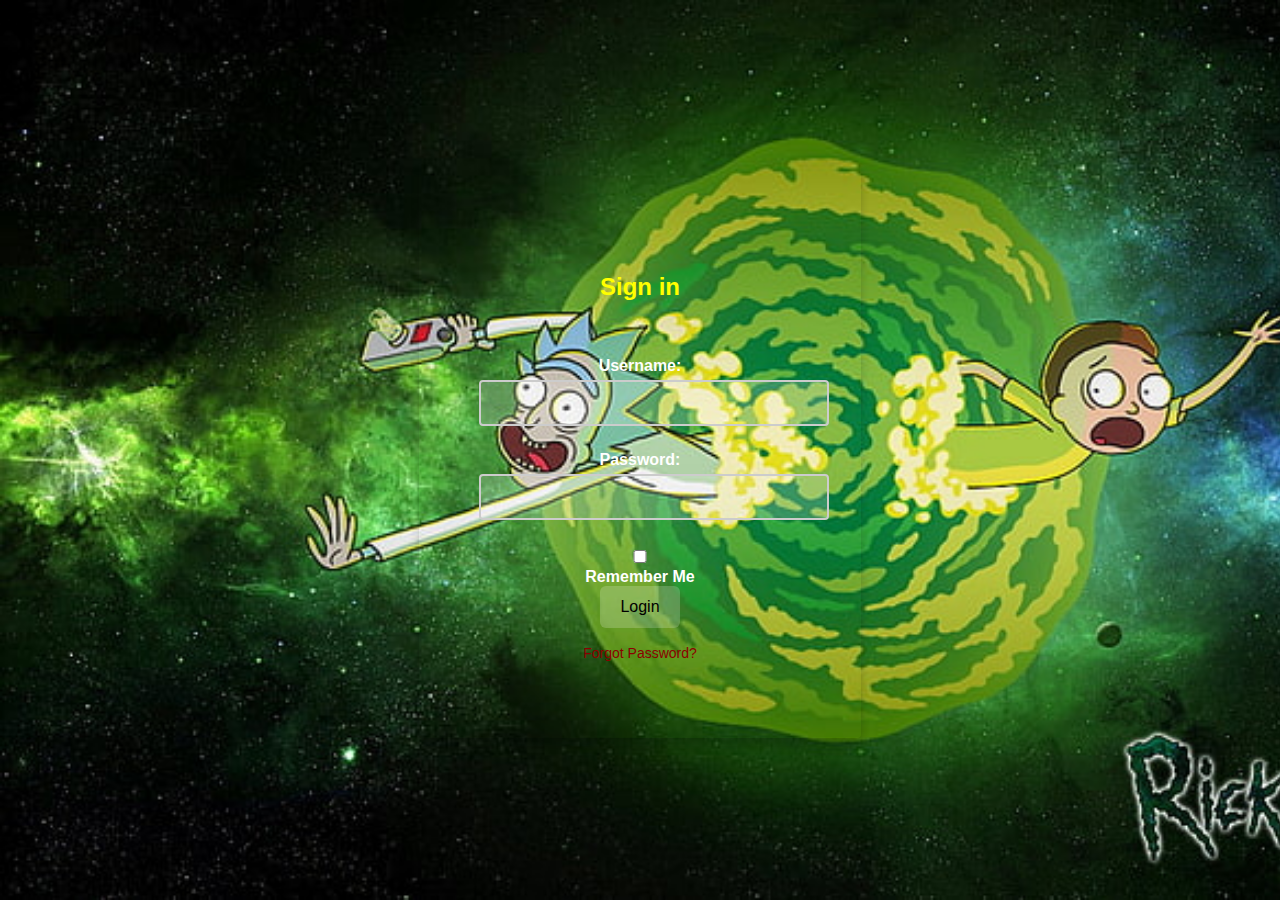
<file: index.html>
<!DOCTYPE html>
<html lang="en">
<head>
    <meta charset="UTF-8">
    <meta name="viewport" content="width=device-width, initial-scale=1.0">
    <title>Rick and Morty Login Form</title>
    <link rel="stylesheet" href="allpage.css">
</head>
<body>
    <div class="login-container">
        <h2>Sign in</h2>
        <form id="login-form">
            <div class="form-group">
                <label for="username">Username:</label>
                <input type="text" id="username" name="username" required>
            </div>
            <div class="form-group">
                <label for="password">Password:</label>
                <input type="password" id="password" name="password" required>
            </div>
            <div class="two-col">
                <div class="one">
                    <input type="checkbox" id="register-check">
                    <label for="register-check"> Remember Me</label>
                    <br>
            <button type="submit">Login</button>
        </form>
        <p id="error-message" class="error-message"></p>
        <p class="forgot-password"><a href="#" id="forgot-password">Forgot Password?</a></p>
    </div>
    <script src="jaba.js"></script>
</body>
</html>
</file>
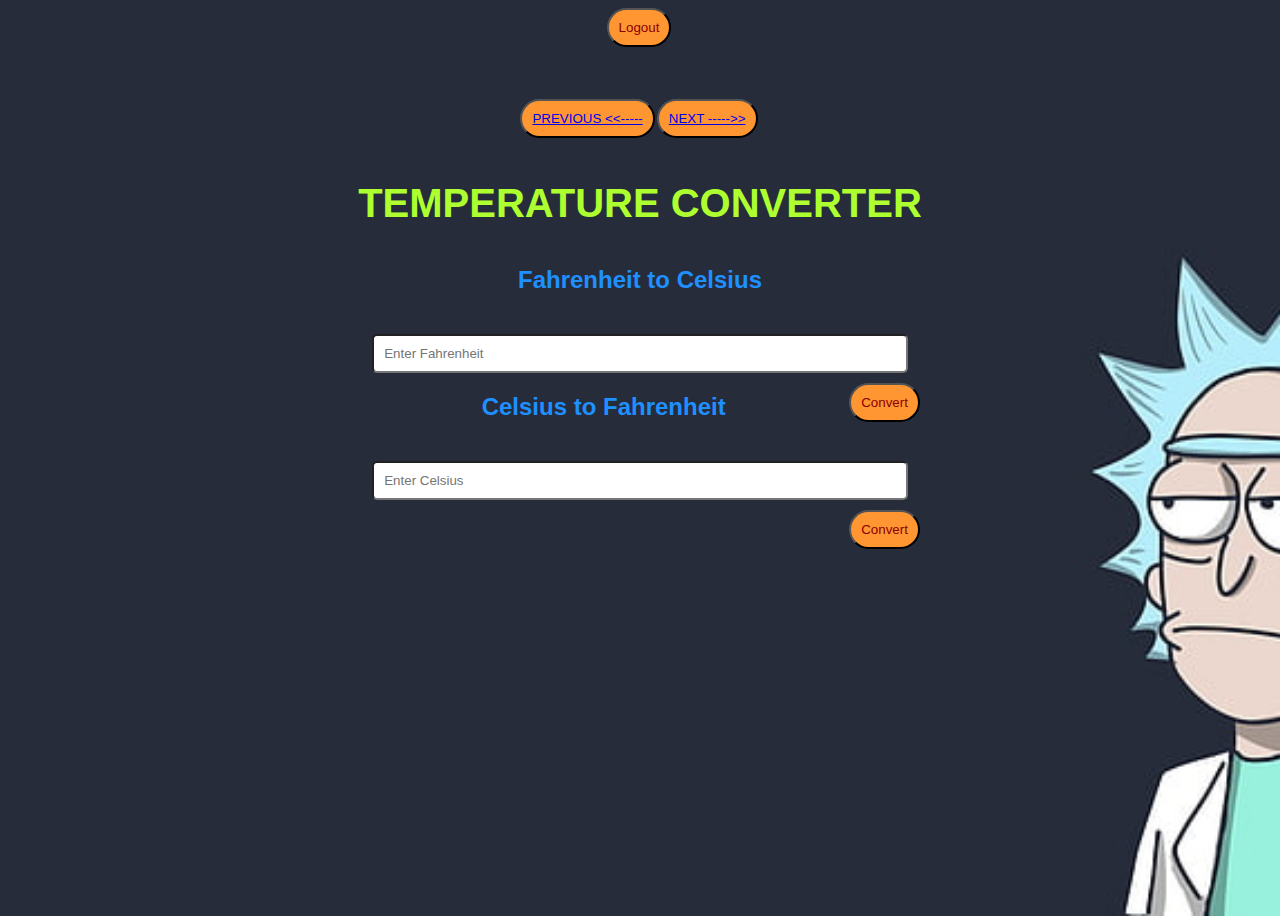
<file: homecf.html>
<!DOCTYPE html>
<html>
<head>
    <title>Temperature Converter</title>
    <link rel="stylesheet" type="text/css" href="login.css">
</head>
<body>
    <button type='button' onclick="logout()">Logout</button>

    <script>
        function logout() {
            let response = confirm("Are you sure you want to log out?");
            if (response) {
                window.location.href = 'index.html'; 
            }
        }
    </script>
    <br>
    <br>
    <p>
        <button><a href="homednc.html">NEXT ----->></a></button>
        <button><a href="homejv.html">PREVIOUS <<-----</a></button>
    </p>
    <div class="container">
        <h1 style="color: greenyellow;"> TEMPERATURE CONVERTER</h1>
        

        <div class="converter">
            <!-- Fahrenheit to Celsius Converter -->
            <div>
                <h2 style="color: DodgerBlue;">Fahrenheit to Celsius</h2>
                <input type="number" id="fahrenheitInput" placeholder="Enter Fahrenheit">
                <button onclick="convertToFahrenheit()">Convert</button>
                <p id="fahrenheitResult"></p>
            </div>
            
            <!-- Celsius to Fahrenheit Converter -->
            <div>
                <h2 style="color: DodgerBlue;">Celsius to Fahrenheit</h2>
                <input type="number" id="celsiusInput" placeholder="Enter Celsius">
                <button onclick="convertToCelsius()">Convert</button>
                <p id="celsiusResult"></p>
            </div>
        </div>
    </div>

    <script>
        // Function to convert Fahrenheit to Celsius
        function convertToFahrenheit() {
            var fahrenheitInput = parseFloat(document.getElementById("fahrenheitInput").value);
            var celsiusResult = (fahrenheitInput - 32) * 5/9;
            document.getElementById("fahrenheitResult").innerHTML = fahrenheitInput + " Fahrenheit is " + celsiusResult.toFixed(2) + " Celsius";
        }

        // Function to convert Celsius to Fahrenheit
        function convertToCelsius() {
            var celsiusInput = parseFloat(document.getElementById("celsiusInput").value);
            var fahrenheitResult = (celsiusInput * 9/5) + 32;
            document.getElementById("celsiusResult").innerHTML = celsiusInput + " Celsius is " + fahrenheitResult.toFixed(2) + " Fahrenheit";
        }
    </script>
</body>
</html>
</file>
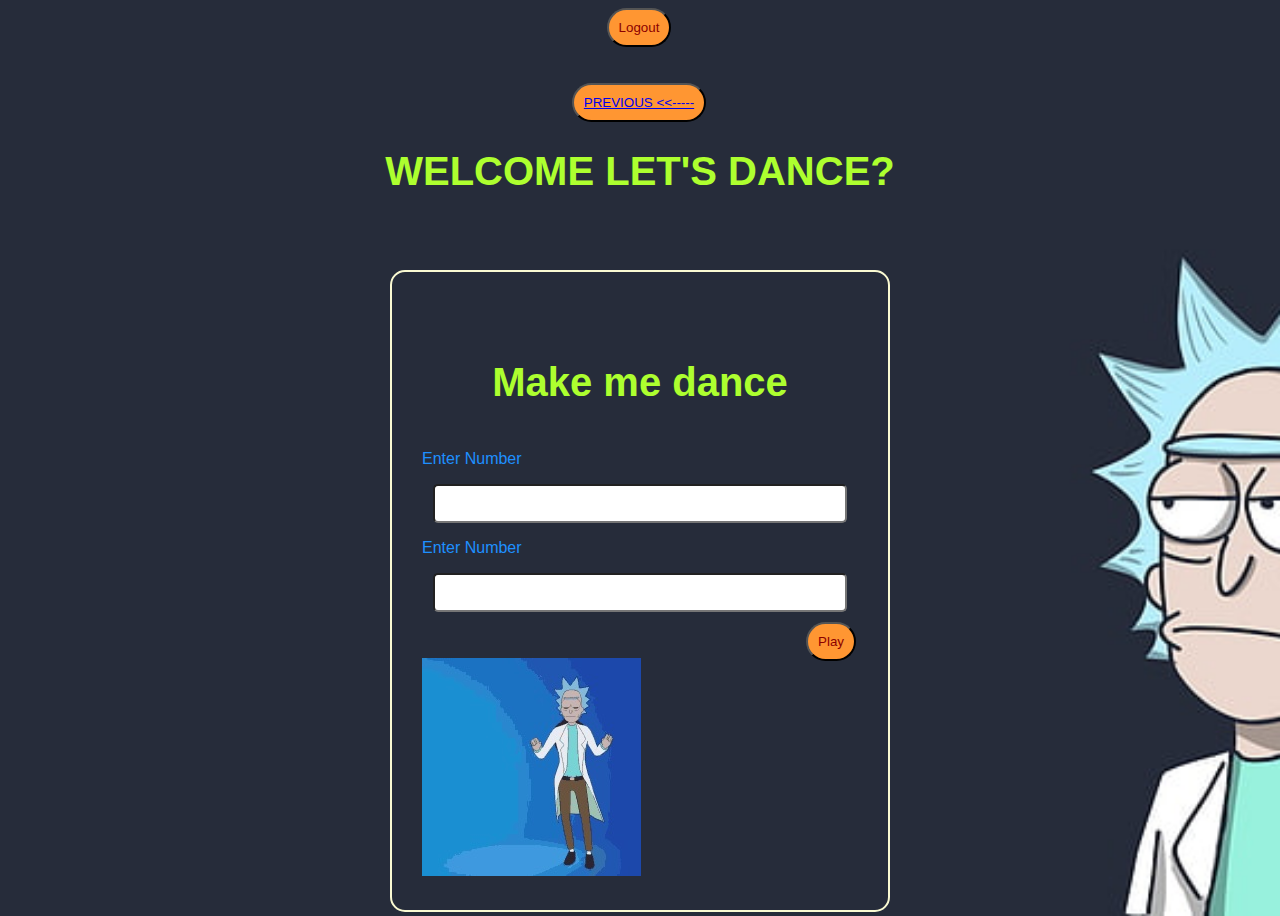
<file: homednc.html>
<!DOCTYPE html>
<html>
<head>
    <meta charset="utf-8">
    <meta name="viewport" content="width=device-width, initial-scale=1">
    <title> Let's Dance</title>
    <link rel="stylesheet" type="text/css" href="login.css">
</head>
 <button type='button' onclick="logout()">Logout</button>

    <script>
        function logout() {
            let response = confirm("Are you sure you want to log out?");
            if (response) {
                window.location.href = 'index.html'; 
            }
        }
    </script>
    <br>
    <br>
    <button><a href="homecf.html">PREVIOUS <<----- </a></button>
<body>
    <h1 style="color: greenyellow;"> WELCOME LET'S DANCE? </h1>

    <br>
    <br>

    <div class="div1">
        <h4 style="color: greenyellow;">Make me dance</h4>
        <p style="color: DodgerBlue;">Enter Number</p>
        <input type="number" id="num1" name="num1">
        <p style="color: DodgerBlue;">Enter Number</p>
        <input type="number" id="num2" name="num2">
        <button type="button" onclick="dancing()">Play</button>
        <br>
        <br>
            
        <img id="dance" src="pause.jpg">

        <script>
            function dancing() {
                var image = document.getElementById('dance');
                let num1 = parseInt(document.getElementById("num1").value);
                let num2 = parseInt(document.getElementById("num2").value);
                let sum = num1 + num2;
                
                if (sum >= 100) {
                    image.src = "play.gif";
                } else {
                    image.src = "pause.jpg";
                }
            }
        </script>

    </div>
</html>
</file>
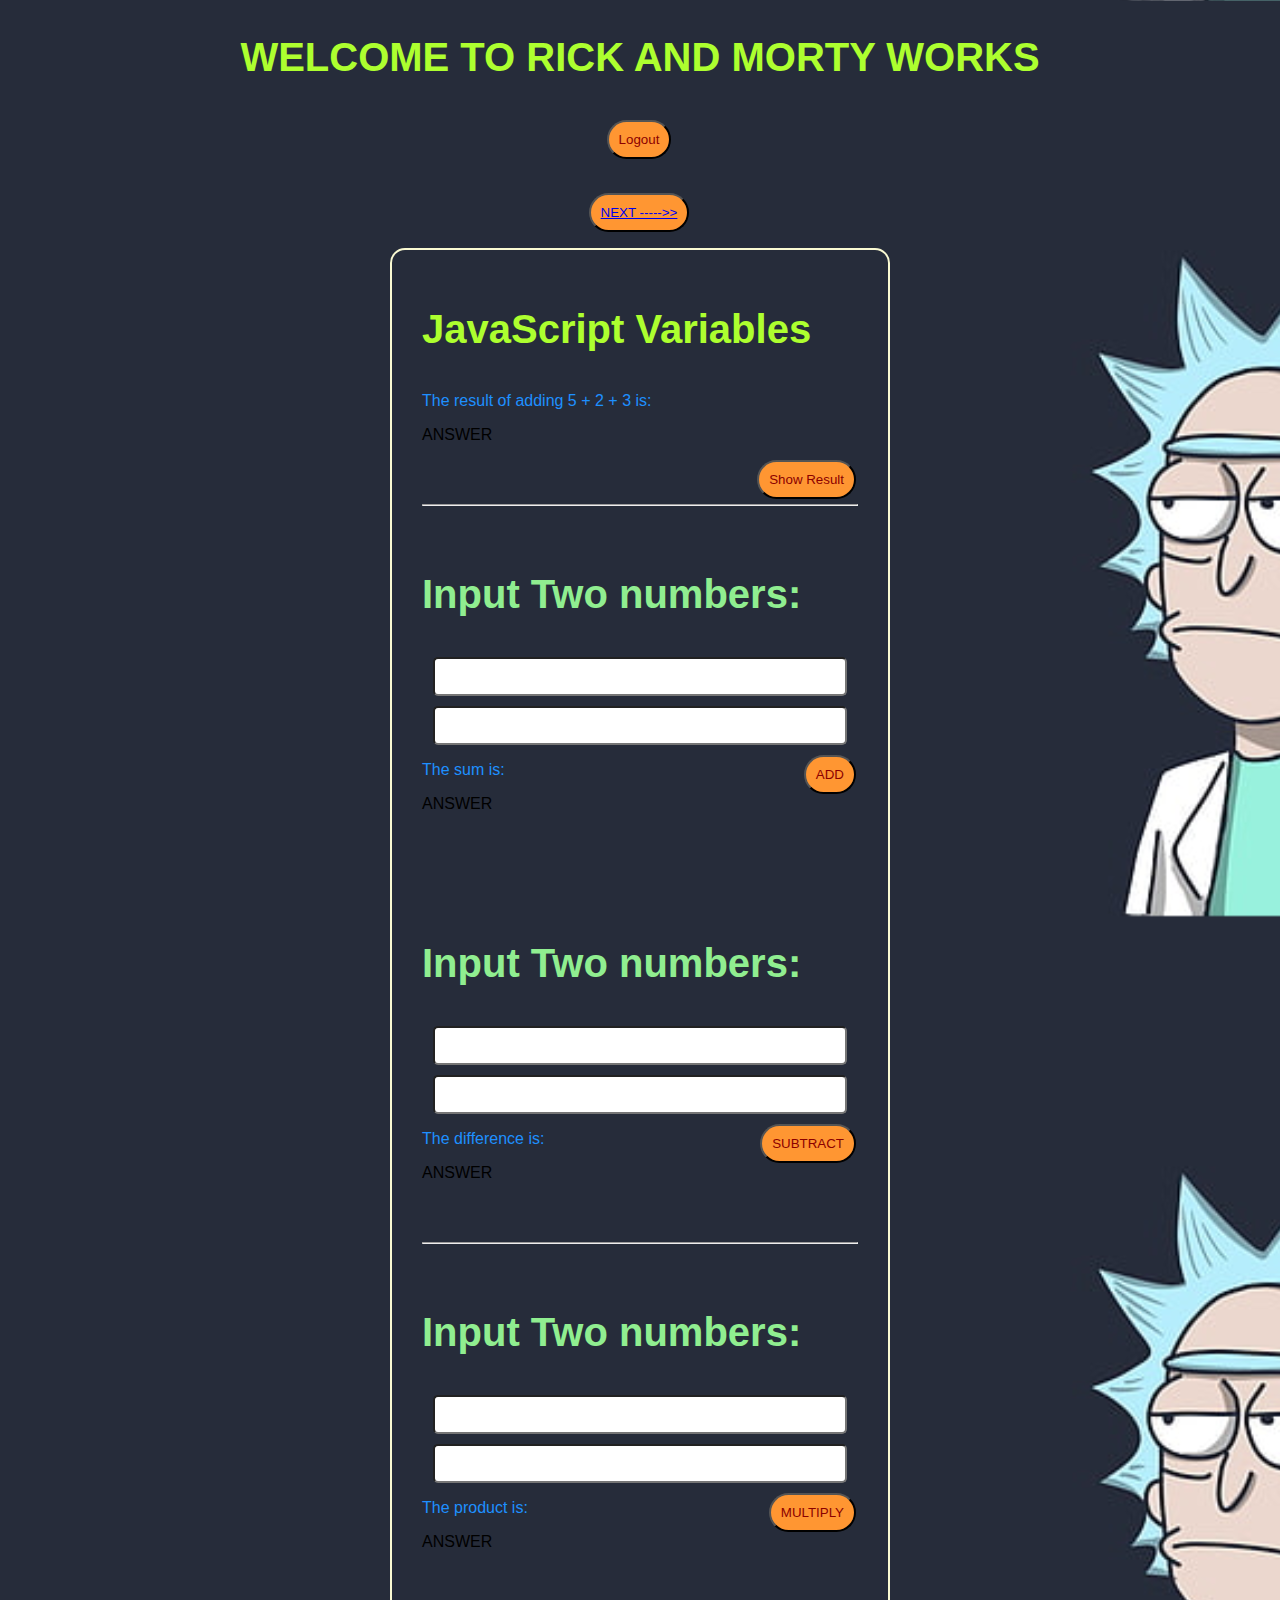
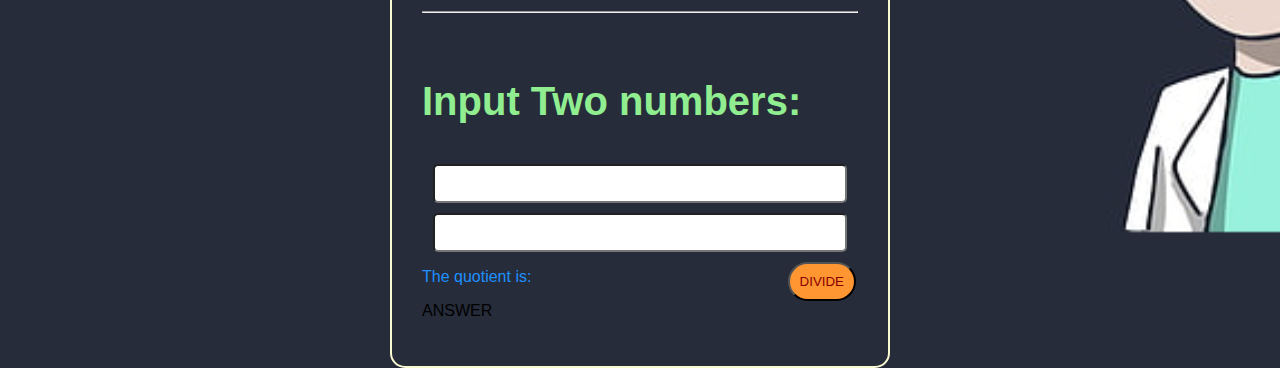
<file: homejv.html>
<!DOCTYPE html>
<html>
<head>
    <meta charset="utf-8">
    <meta name="viewport" content="width=device-width, initial-scale=1">
    <title>Javascript Variables Home</title>
    <link rel="stylesheet" href="login.css">
</head>
<body>
    <h1 style="color: greenyellow;">WELCOME TO RICK AND MORTY WORKS</h1>

    <button type="button" onclick="logout()">Logout</button>

    <br>
    <p>
    	<button><a href="homecf.html">NEXT ----->> </a></button>

    </p>
  

    <div class="div1">
        <h1 style="color: greenyellow;">JavaScript Variables</h1>

        <p style="color: DodgerBlue;">The result of adding 5 + 2 + 3 is:</p>
        <p id="demo1">ANSWER</p>
        <button type="button" onclick="adding()">Show Result</button>

        <br>
        <br>
        <hr>
        <br>

        <h3>Input Two numbers:</h3>
        <input type="number" id="num1">
        <input type="number" id="num2">
        <button type="button" onclick="addnum()">ADD</button>
        <p style="color: DodgerBlue;">The sum is: </p><p id="demo2">ANSWER</p>

        <br>
        <br>

        <br>
        <br>

        <h3>Input Two numbers:</h3>
        <input type="number" id="num3">
        <input type="number" id="num4">
        <button type="button" onclick="subnum()">SUBTRACT</button>
        <p style="color: DodgerBlue;">The difference is: </p><p id="demo3">ANSWER</p>

        <br>
        <br>
        <hr>
        <br>

        <h3>Input Two numbers:</h3>
        <input type="number" id="num5">
        <input type="number" id="num6">
        <button type="button" onclick="mulnum()">MULTIPLY</button>
        <p style="color: DodgerBlue;">The product is: </p><p id="demo4">ANSWER</p>

        <br>
        <br>
        <hr>
        <br>

        <h3>Input Two numbers:</h3>
        <input type="number" id="num7">
        <input type="number" id="num8">
        <button type="button" onclick="divnum()">DIVIDE</button>
        <p style="color: DodgerBlue;">The quotient is: </p><p id="demo5">ANSWER</p>
    </div>

    <script>
        function logout() {
            let response = confirm("Are you sure you want to log out?");
            if (response) {
                // This will close the current window, so you might want to adjust this behavior.
                // window.close();
                window.location.href = 'index.html'; // Use location.href to navigate to a new page.
            }
        }

        function adding() {
            let x = 5 + 2 + 3;
            document.getElementById("demo1").innerHTML = x;
        }

        function addnum() {
            let a = parseInt(document.getElementById("num1").value);
            let b = parseInt(document.getElementById("num2").value);
            let x = a + b;
            document.getElementById("demo2").innerHTML = x;
        }

        function subnum() {
            let a = parseInt(document.getElementById("num3").value);
            let b = parseInt(document.getElementById("num4").value);
            let x = a - b;
            document.getElementById("demo3").innerHTML = x;
        }

        function mulnum() {
            let a = parseInt(document.getElementById("num5").value);
            let b = parseInt(document.getElementById("num6").value);
            let x = a * b;
            document.getElementById("demo4").innerHTML = x;
        }

        function divnum() {
            let a = parseInt(document.getElementById("num7").value);
            let b = parseInt(document.getElementById("num8").value);
            let x = a / b;
            document.getElementById("demo5").innerHTML = x;
        }
    </script>
</body>
</html>
</file>
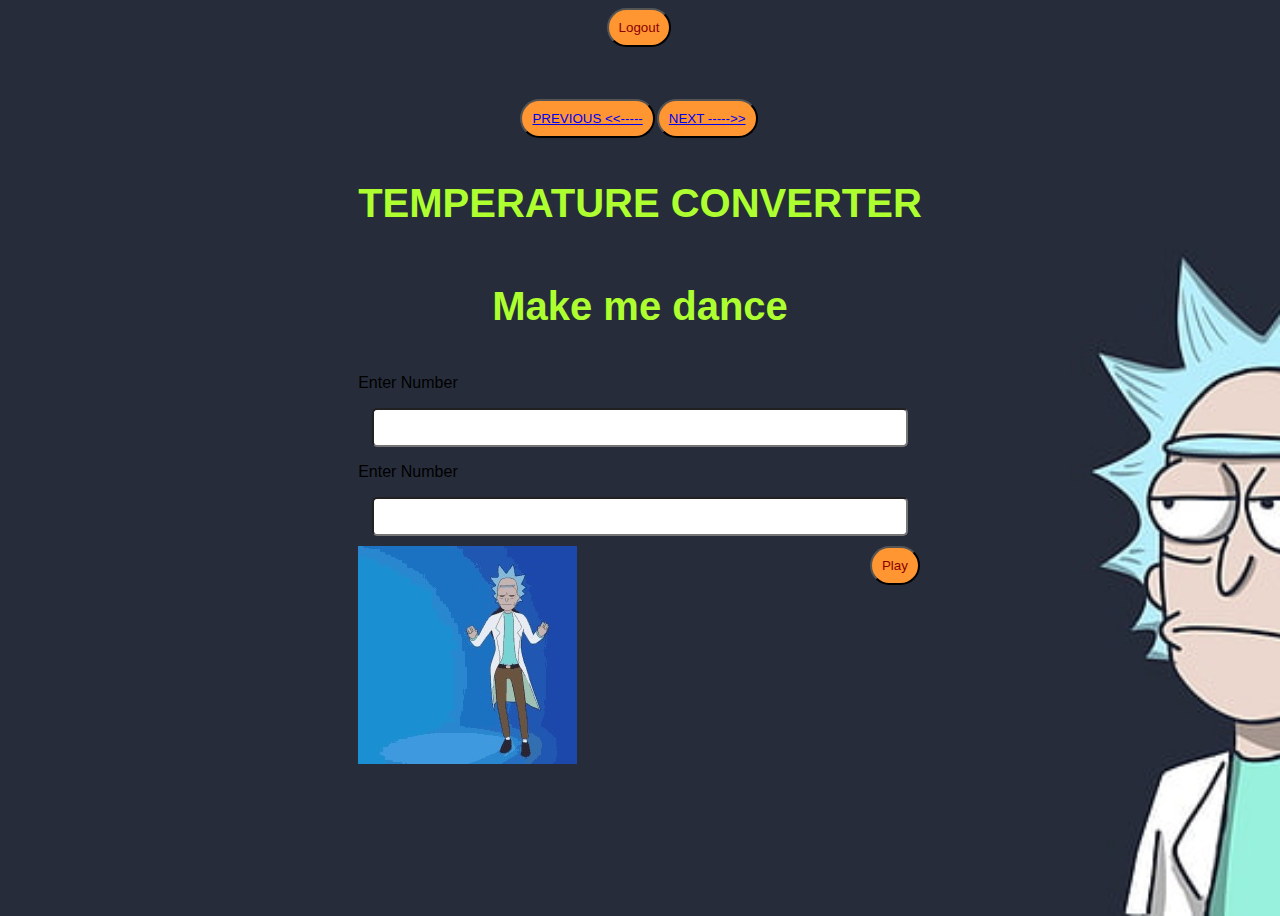
<file: try.html>
<!DOCTYPE html>
<html>
<head>
    <title>Temperature Converter</title>
    <link rel="stylesheet" type="text/css" href="login.css">
</head>
<body>
    <button type='button' onclick="logout()">Logout</button>

    <script>
        function logout() {
            let response = confirm("Are you sure you want to log out?");
            if (response) {
                window.location.href = 'index.html'; 
            }
        }
    </script>
    <br>
    <br>
    <p>
        <button><a href="homednc.html">NEXT ----->></a></button>
        <button><a href="homejv.html">PREVIOUS <<-----</a></button>
    </p>
    <div class="container">
        <h1 style="color: greenyellow;">TEMPERATURE CONVERTER</h1>
        <h4 style="color: greenyellow;">Make me dance</h4>
        <p>Enter Number</p>
        <input type="number" id="num1" name="num1">
        <p>Enter Number</p>
        <input type="number" id="num2" name="num2">
        <button type="button" onclick="dancing()">Play</button>
            
        <img id="dance" src="pause.jpg">

        <script>
            function dancing() {
                var image = document.getElementById('dance');
                let num1 = parseInt(document.getElementById("num1").value);
                let num2 = parseInt(document.getElementById("num2").value);
                let sum = num1 + num2;
                
                if (sum >= 100) {
                    image.src = "playy.gif";
                } else {
                    image.src = "pause.jpg";
                }
            }

       
</body>
</html>
</file>
<file: allpage.css>
body {
    font-family: Arial, sans-serif;
    background-color: #f4f4f4;
    margin: 0;
    display: flex;
    justify-content: center;
    align-items: center;
    height: 100vh;
    background: url("rik.jpg");
    background-size: cover;
    background-repeat: no-repeat;
    background-attachment: fixed;
    overflow: hidden;
}

.login-container {
    background-color: black;
    padding: 60px;
    border-radius: 4px;
    box-shadow: 0px 8px 8px rgba(1, 10, 10, 0.2);
    background: transparent;
    background-size: cover;
    text-align: center;
    
}

h2 {
    color: yellow;
    margin-bottom: 25px; 
    display: flex;
    justify-content: center;
    align-items: center;
    min-height: 10vh;
    background: transparent;
    
}

.form-group {
    margin-bottom: 20px;
}
.two-forms{
    display: flex;
    gap: 10px;
}
label {
    display: #333;
    margin-top: 10px;
    font-weight: bold;
    color: white;
}

input {
    width: 100%;
    padding: 12px;
    margin: 5px 0;
    border: 2px solid #ccc;
    border-radius: 4px;
    font-size: 16px;
    background: rgba(255, 255, 255, 0.2);
}

button {
    color: black;
    border: none;
    padding: 12px 20px;
    border-radius: 6px;
    cursor: pointer;
    font-size: 16px;
    background: rgba(255, 255, 255, 0.2);
}

.error-message {
    color: #ff5555;
    margin-top: 10px;
    
}

.forgot-password a {
    text-decoration: none;
    color: darkred;
    font-size: 14px;
}

.forgot-password a:hover {
    text-decoration: underline;
}
</file>
<file: login.css>
body{
	background: Lightyellow; 
align-items: center;
display: flex;
height: 100vh;
flex-direction: column;
background-color: #f0f0f0;
background: url("rr.jpg");
    background-size: cover;
    background-repeat: repeat;
    background-attachment: scroll;
    }
*{
font-family: sans-serif; 
box-sizing: border-box;

}
h1 {
    font-size: 40px;
    color: white;
    margin-bottom: 40px;
}
form {
float: right;
width: 1000px;
border: 2px solid Lightgoldenrodyellow; 
padding: 30px;
background: goldenrod;
border-radius: 15px;

}
h2{
text-align: center; 
margin-bottom: 40px;
}
h3 {
    font-size: 40px;
    color: lightgreen;
    margin-bottom: 40px;
}
h4 {
    background-color: black;
    padding: 5px;
    border-radius: 4px;
    background: transparent;
    text-align: center;
    font-size: 40px;
    color: lightgreen;
    margin-bottom: 40px;

}
input {
	display: block;
	border: 2px solid #brownx;
	width: 95%;
	padding: 10px;
	margin: 10px auto;
	border-radius: 5px;
}
label{
	color: whitesmoke;
	font-size: 18px;
	padding: 10px;
}
button{
	float: right;
	background: rgba(255, 150, 50, 1.0);
	padding: 10px 10px;
	color: darkred;
	border-radius: 20px;
	margin-right: 2px;
	border: round(10, 10, 10);
}

button:hover{
	opacity: .7;
}

p {
	justify-content: center;
}
.ca{
	font-size: 14px;
	display: inline-block;
	padding: 10px;
	text-decoration: none;
	color: white;
}
.ca:hover{
	text-decoration: underline;
}
.div1 {
	float: right;
	width: 500px;
	border: 2px solid lightgoldenrodyellow;
	padding: 30px;
	border-radius: 15px;
}
</file>
